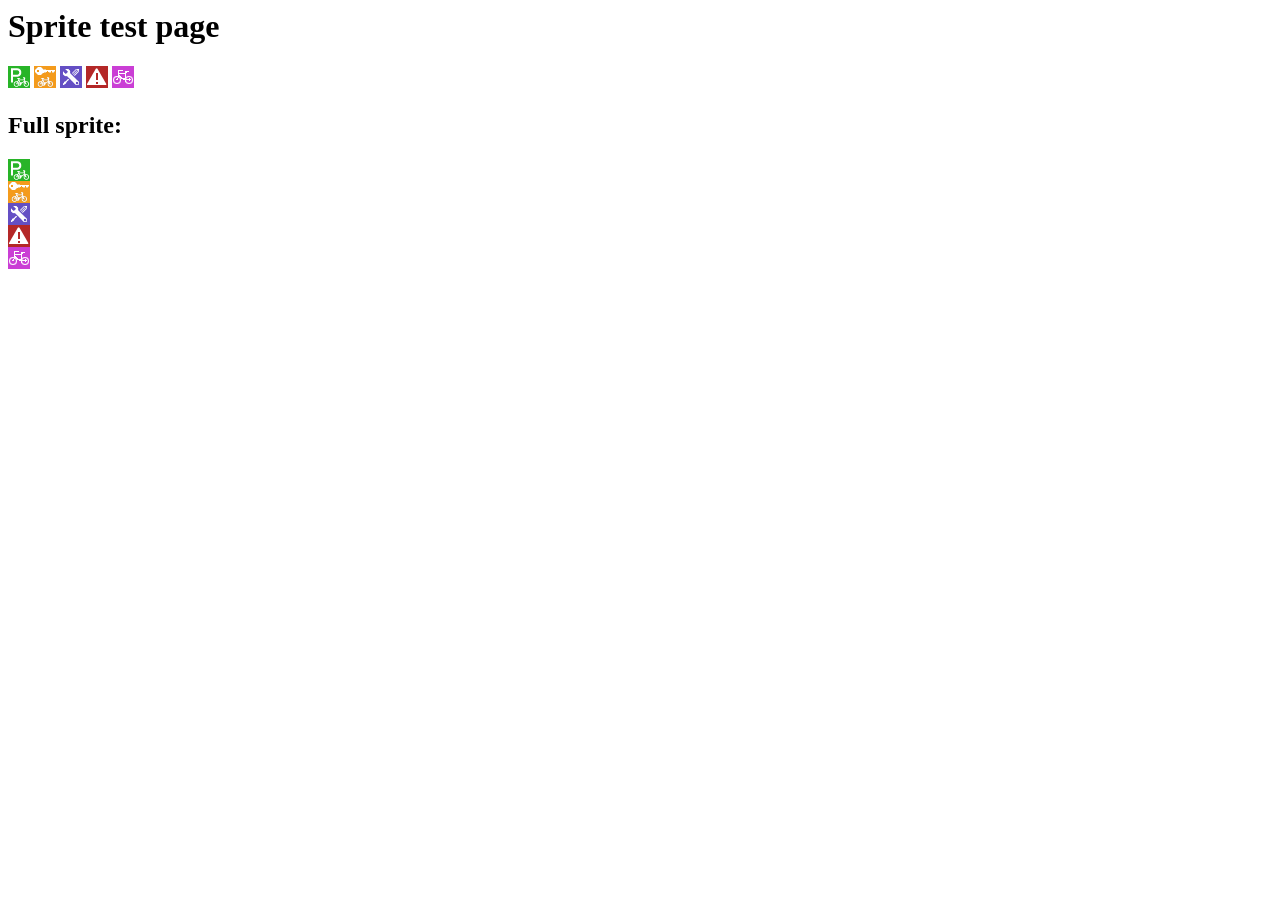
<file: res/pois-sprite.html>
<html>
<head>
	<link rel="stylesheet" href="pois-sprite.css" />
</head>
<body>
	<h1>Sprite test page</h1>

<a href="#" class="pois-sprite pois-sprite-amenity-bicycle_parking"></a>

<a href="#" class="pois-sprite pois-sprite-amenity-bicycle_rental"></a>

<a href="#" class="pois-sprite pois-sprite-amenity-bicycle_repair_station"></a>

<a href="#" class="pois-sprite pois-sprite-hazard__bicycle"></a>

<a href="#" class="pois-sprite pois-sprite-shop-bicycle"></a>

<h2>Full sprite:</h2>
<img src="pois-sprite.png" />
</body>
</html>
</file>
<file: res/pois-sprite.css>
.pois-sprite {
	background:url('pois-sprite.png') no-repeat top left; display:inline-block;
}
.pois-sprite-amenity-bicycle_parking {
	background-position:0 -0px;
	width: 22px;
	height: 22px;
}
.pois-sprite-amenity-bicycle_rental {
	background-position:0 -22px;
	width: 22px;
	height: 22px;
}
.pois-sprite-amenity-bicycle_repair_station {
	background-position:0 -44px;
	width: 22px;
	height: 22px;
}
.pois-sprite-hazard__bicycle {
	background-position:0 -66px;
	width: 22px;
	height: 22px;
}
.pois-sprite-shop-bicycle {
	background-position:0 -88px;
	width: 22px;
	height: 22px;
}
</file>
